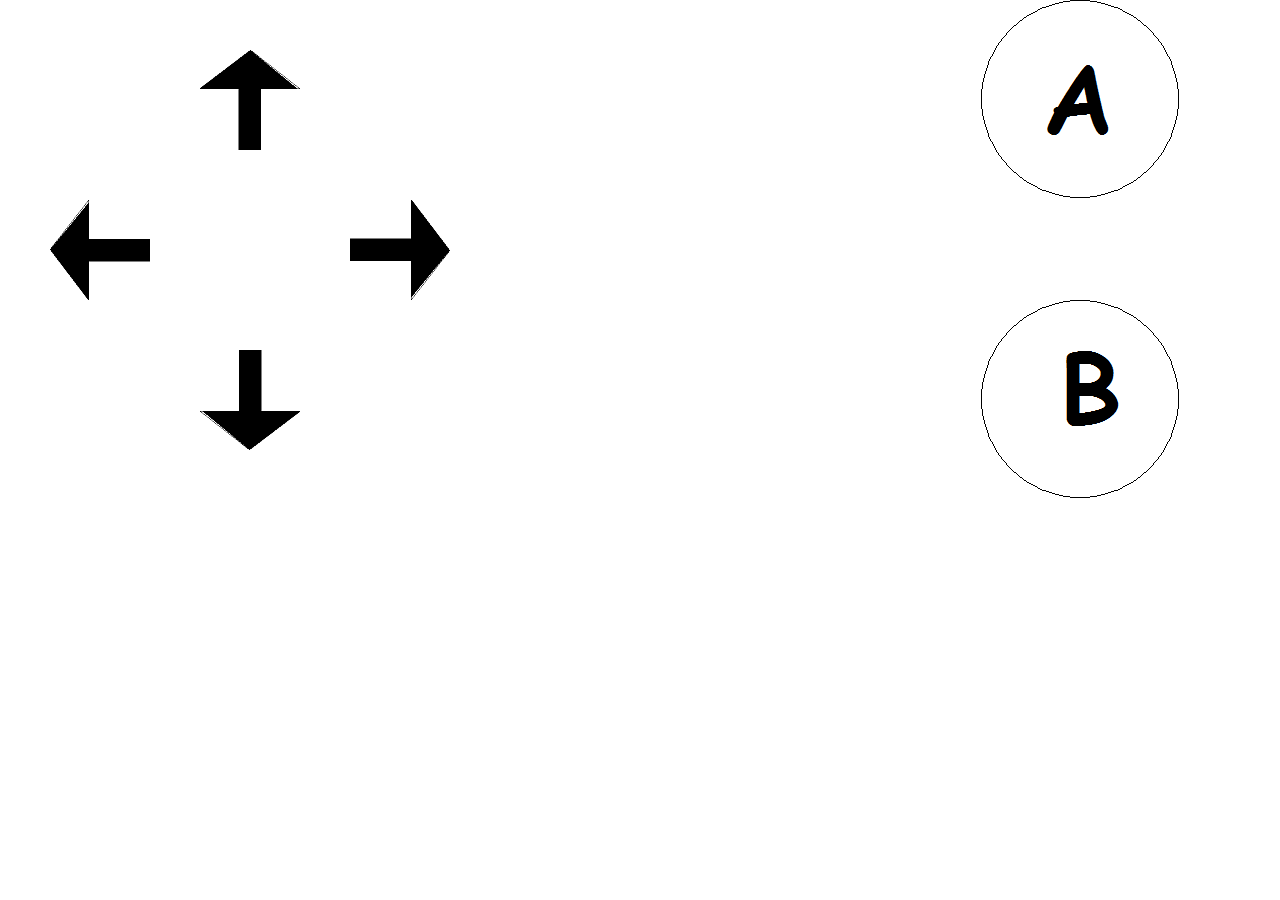
<file: standardController.html>
<html>
   <head>
      <script src="//ajax.googleapis.com/ajax/libs/jquery/1.9.1/jquery.min.js"></script>
      <link rel="stylesheet" type="text/css" href="css/standard.css">
   </head>
   <body>
      <div id='upArrow'>
         	<input type='image' src='css/uparrow.png' onclick="sendButtonPress('u')">
	</div>

      	<div id='downArrow'>
         	<input type='image' src='css/downarrow.png' onclick="sendButtonPress('d')">
	</div>

      	<div id='leftArrow'>
         	<input type='image' src='css/leftarrow.png' onclick="sendButtonPress('l')">
	</div>

      	<div id='rightArrow'>
         	<input type='image' src='css/rightarrow.png' onclick="sendButtonPress('r')">
	</div>

      	<div id='AButton'>
         	<input type='image' src='css/abutton.png' onclick="sendButtonPress('a')">
	</div>

      	<div id='BButton'>
         	<input type='image' src='css/bbutton.png' onclick="sendButtonPress('b')">
	</div>
	<script src="js/standard.js"></script>
   </body>
</html>
</file>
<file: css/standard.css>
#imageDisplayer{
	display: block;
	position:absolute;
	top: 0px;
	left: 40%;
}

#balloonbox{
	position: absolute;
	top: 300px;
	left: 40%;
}

#upArrow{
   position: absolute;
   left: 200px;
   top: 50px;
}

#downArrow{
   position: absolute;
   left: 200px;
   top: 350px;}

#leftArrow{
   position: absolute;
   left: 50px;
   top: 200px;
}

#rightArrow{
   position: absolute;
   left: 350px;
   top: 200px;
}

#AButton{
   position: absolute;
   top:0px;
   right: 100px;
}

#BButton{
   position: absolute;
   top:300px;
   right:100px;
}
</file>
